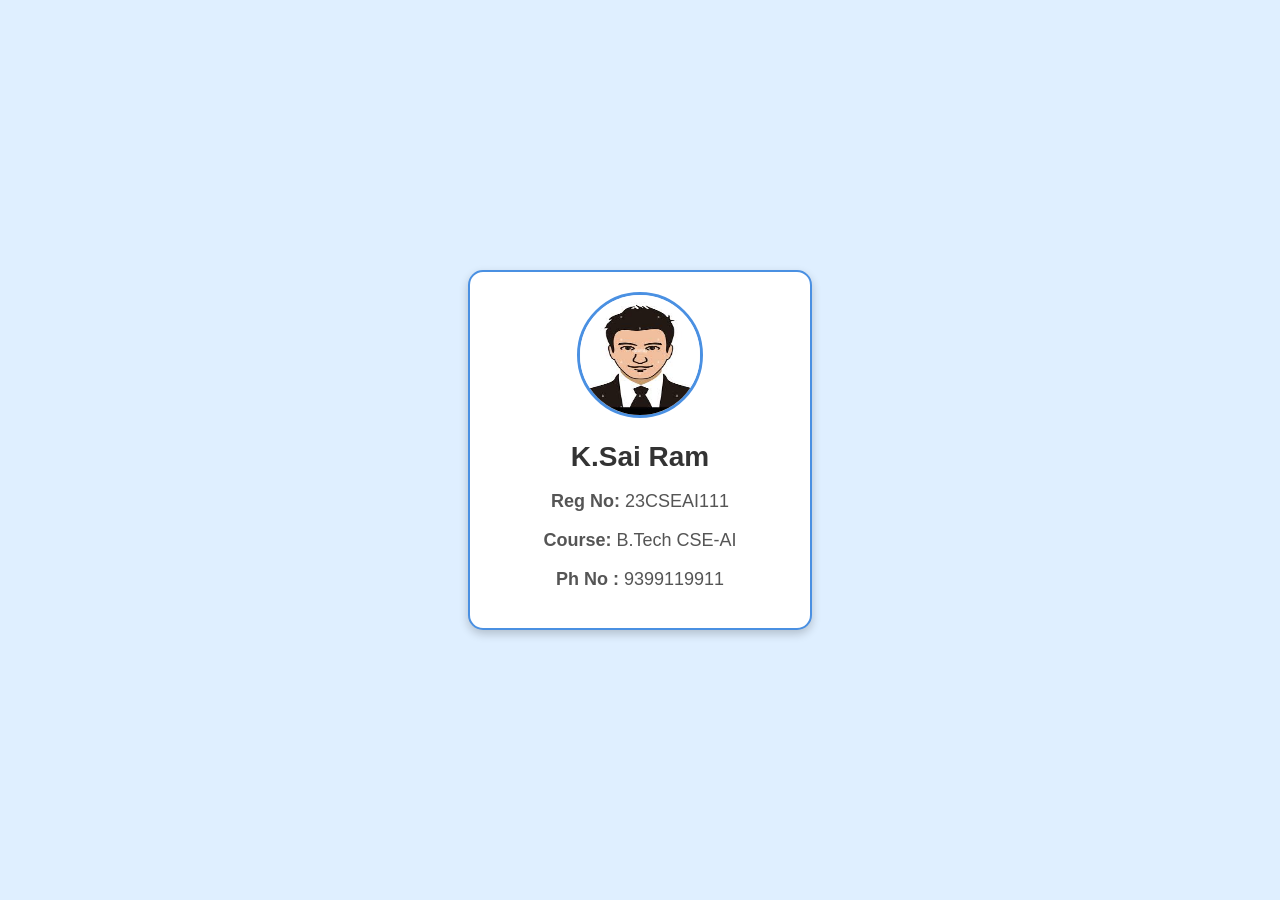
<file: CSS DAY-1 TASK/index.html>
<!DOCTYPE html>
<html>
<head>
    <title>Student Profile Card</title>

    <link rel="stylesheet" href="style.css">
</head>
<body>

    <div class="card">

        <img src="[data-uri]" 
        alt="Student Image">

        <h1>K.Sai Ram </h1>

        <p><b>Reg No:</b> 23CSEAI111</p>

        <p><b> 	Course:</b> B.Tech CSE-AI</p>
	
	<p><b>Ph No :</b> 9399119911</p>

	

    </div>

</body>
</html>
</file>
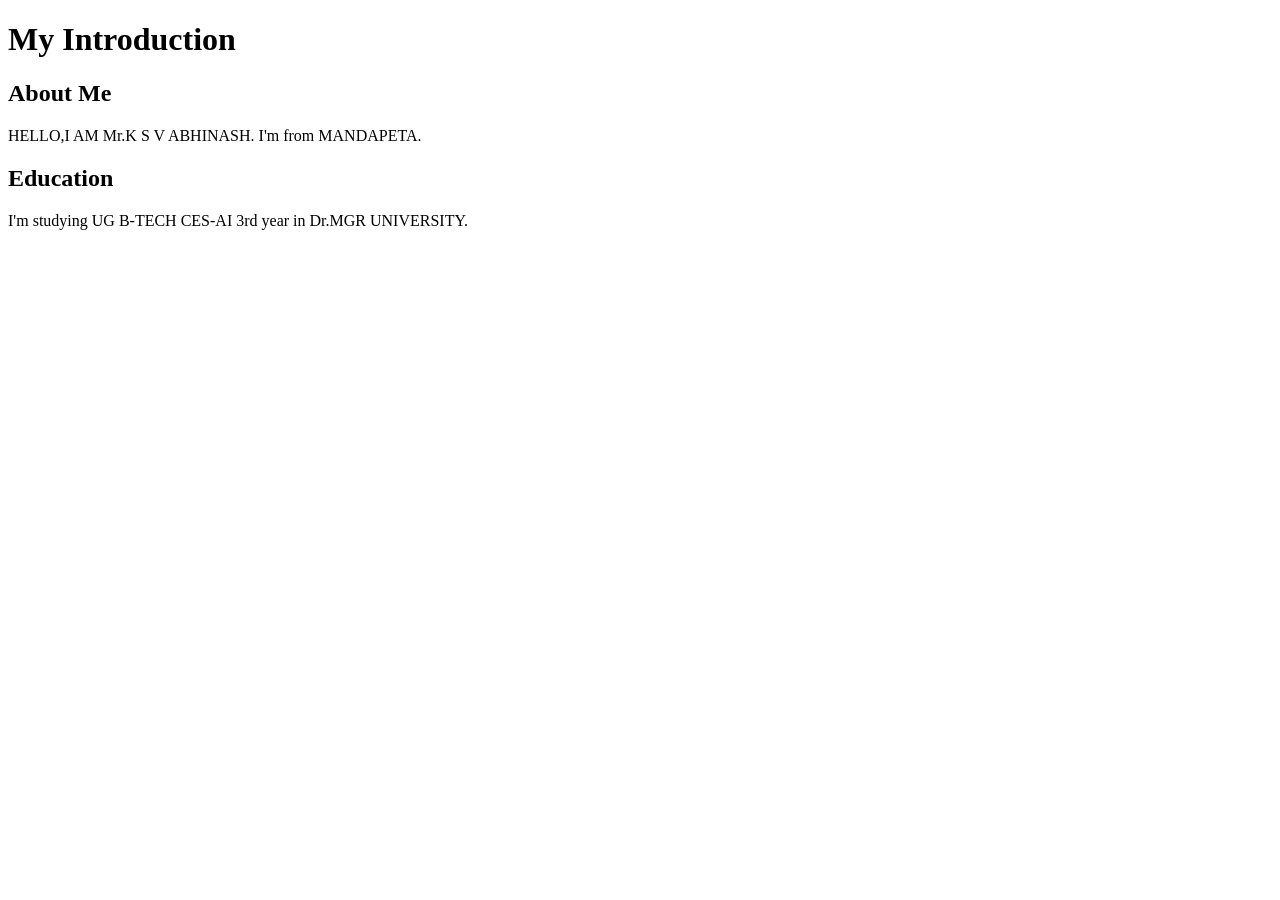
<file: DAY-2 TASK/Introduction.html>
<!DOCTYPE html>
<html>
    <head>
    <title>My Introduction </title>
    </head>
    <body>

    <h1>My Introduction </h1>

    <h2>About Me</h2>
    <p>HELLO,I AM Mr.K S V ABHINASH. I'm from MANDAPETA.</p>

    <h2>Education</h2>
    <p>I'm studying UG B-TECH CES-AI 3rd year in Dr.MGR UNIVERSITY.</p>

</body>    
</html>
</file>
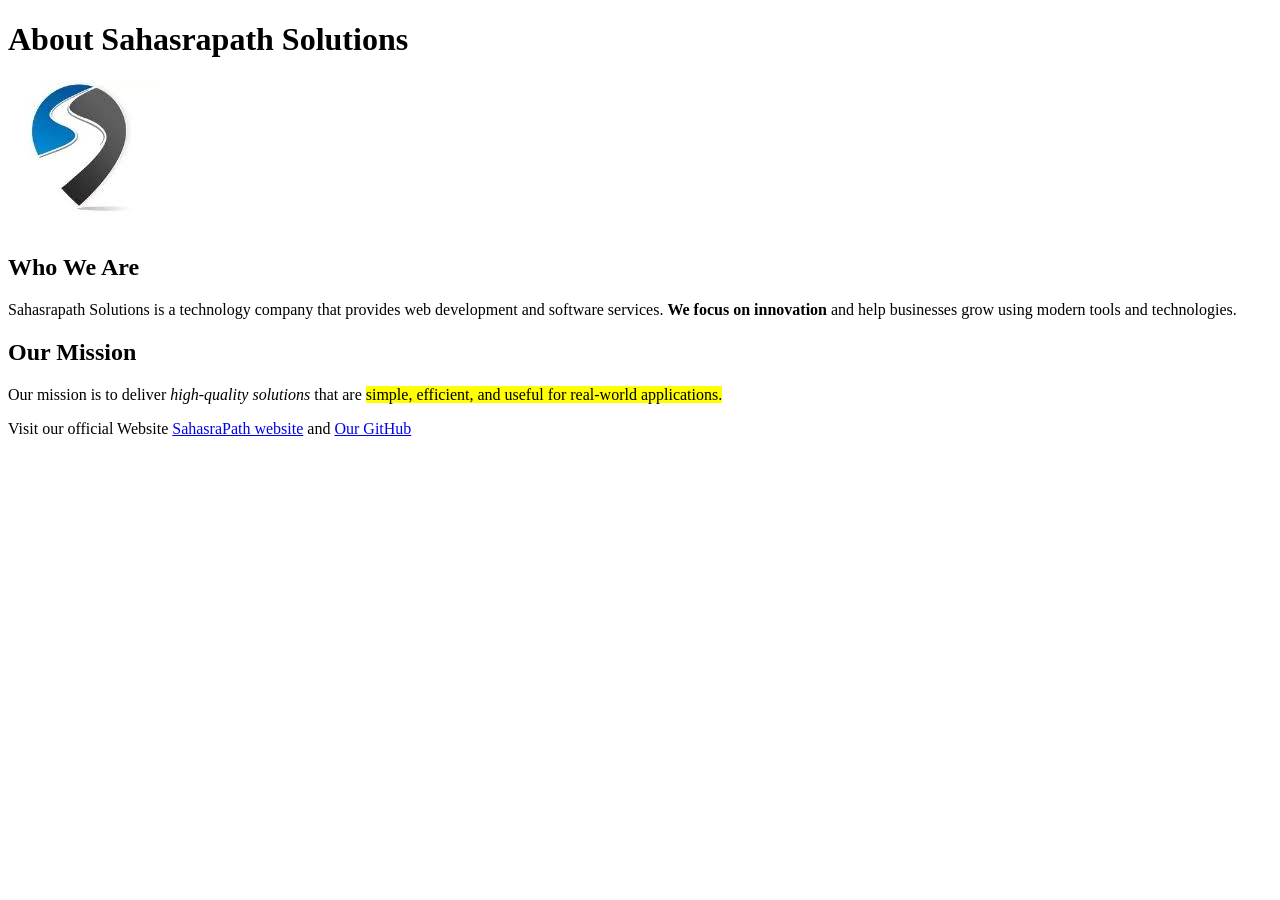
<file: DAY-3 TASK/About sahasrapath.html>
<!DOCTYPE html>
<html>
<head>
    <title>About Sahasrapath Solutions</title>
</head>
<body>
    <h1>About Sahasrapath Solutions</h1>

        <img src="[data-uri]" alt="Company Logo">

    <h2>Who We Are</h2>
    <p>
        Sahasrapath Solutions is a technology company that provides web development 
        and software services. <b>We focus on innovation</b> and help businesses grow 
        using modern tools and technologies.
    </p>
    <h2>Our Mission</h2>
    <p>
        Our mission is to deliver <i>high-quality solutions</i> that are <mark> simple, 
        efficient, and useful for real-world applications.<mark/>
    </p>
    <p>
        Visit our official Website
        <a href="http://www.sahasrapath.com/">SahasraPath website</a> 
        and 
        <a href="https://github.com">Our GitHub</a>
    </p>

</body>
</html>
</file>
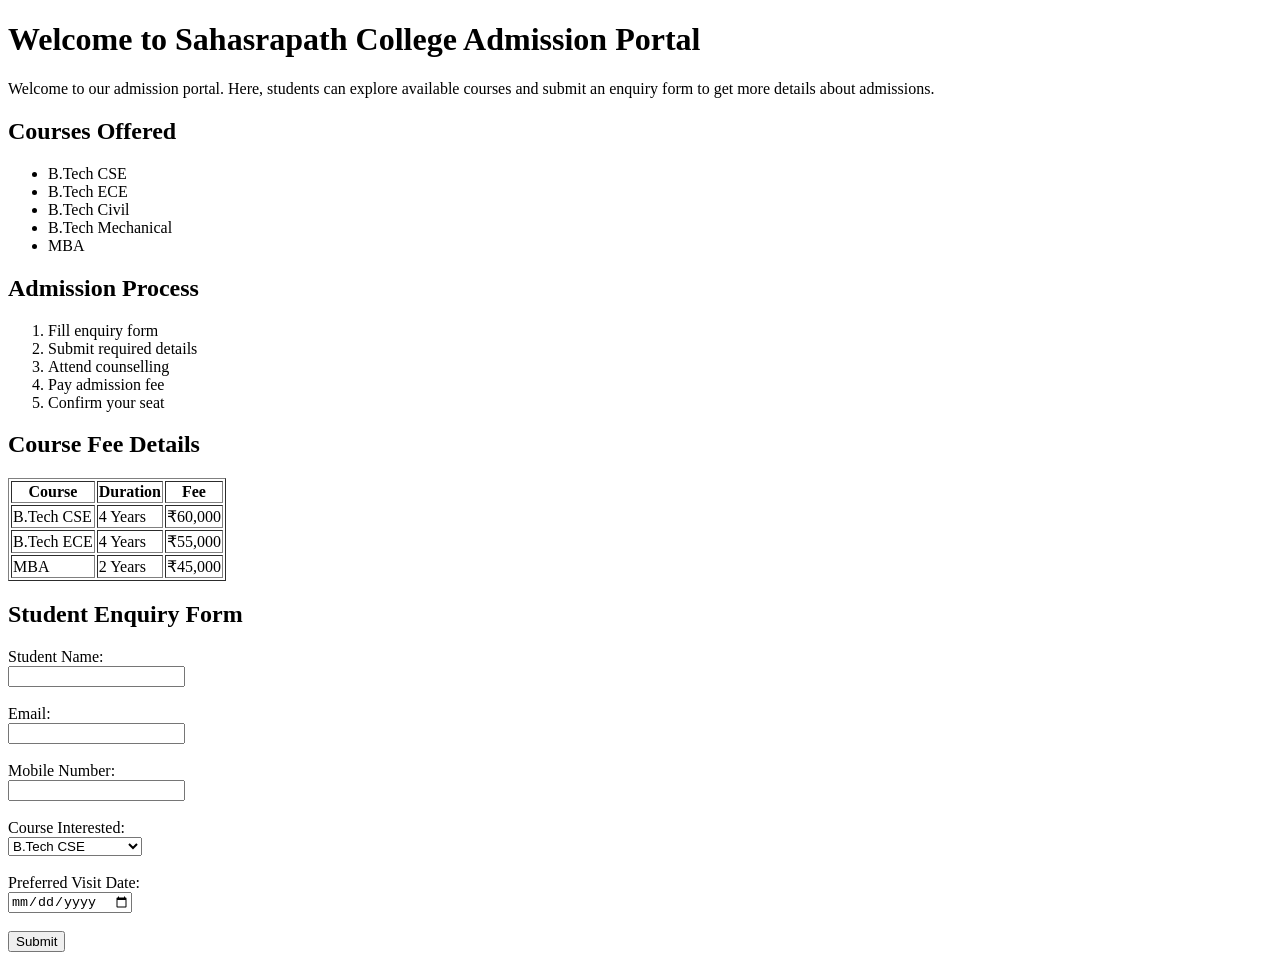
<file: DAY-4 TASK/Admission_Enquiry.html>
<!DOCTYPE html>
<html>
<head>
    <title>College Admission Enquiry Page</title>
</head>

<body>

    <h1>Welcome to Sahasrapath College Admission Portal</h1>
    <p>
        Welcome to our admission portal. Here, students can explore available courses 
        and submit an enquiry form to get more details about admissions.
    </p>

    <h2>Courses Offered</h2>
    <ul>
        <li>B.Tech CSE</li>
        <li>B.Tech ECE</li>
        <li>B.Tech Civil</li>
        <li>B.Tech Mechanical</li>
        <li>MBA</li>
    </ul>

    <h2>Admission Process</h2>
    <ol>
        <li>Fill enquiry form</li>
        <li>Submit required details</li>
        <li>Attend counselling</li>
        <li>Pay admission fee</li>
        <li>Confirm your seat</li>
    </ol>

    <h2>Course Fee Details</h2>
    <table border="1">
        <tr>
            <th>Course</th>
            <th>Duration</th>
            <th>Fee</th>
        </tr>
        <tr>
            <td>B.Tech CSE</td>
            <td>4 Years</td>
            <td>₹60,000</td>
        </tr>
        <tr>
            <td>B.Tech ECE</td>
            <td>4 Years</td>
            <td>₹55,000</td>
        </tr>
        <tr>
            <td>MBA</td>
            <td>2 Years</td>
            <td>₹45,000</td>
        </tr>
    </table>

    <h2>Student Enquiry Form</h2>
    <form>
        <label>Student Name:</label><br>
        <input type="text" name="name"><br><br>

        <label>Email:</label><br>
        <input type="email" name="email"><br><br>

        <label>Mobile Number:</label><br>
        <input type="tel" name="mobile"><br><br>

        <label>Course Interested:</label><br>
        <select name="course">
            <option>B.Tech CSE</option>
            <option>B.Tech ECE</option>
            <option>B.Tech Civil</option>
            <option>B.Tech Mechanical</option>
            <option>MBA</option>
        </select><br><br>

        <label>Preferred Visit Date:</label><br>
        <input type="date" name="date"><br><br>

        <input type="submit" value="Submit">
    </form>

</body>
</html>
</file>
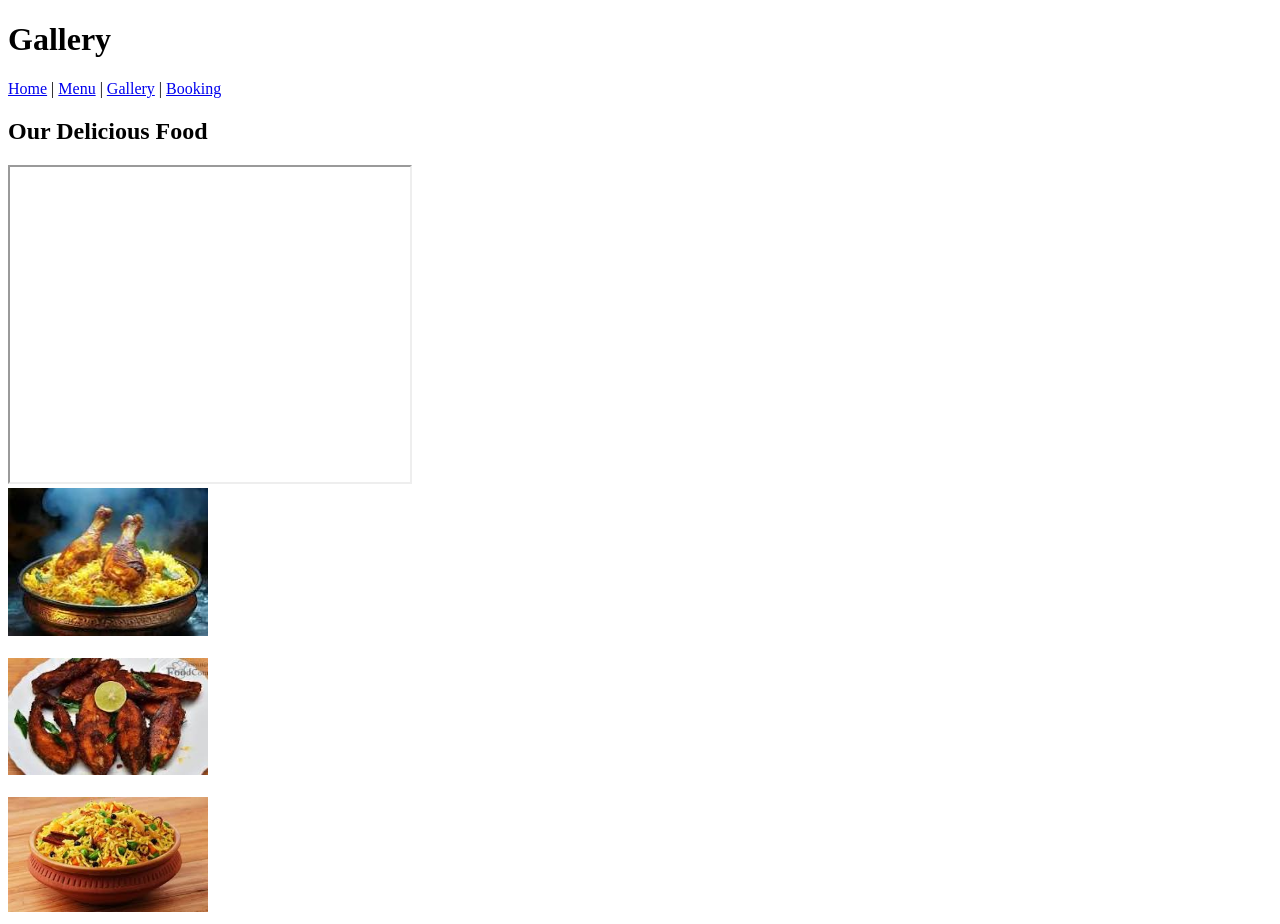
<file: DAY-5 TASK/gallery.html>
<!DOCTYPE html>
<html>
<head>
    <title>Gallery</title>
</head>
<body>

<header>
    <h1>Gallery</h1>
        <a href="index.html">Home</a> |
        <a href="menu.html">Menu</a> |
        <a href="gallery.html">Gallery</a> |
        <a href="booking.html">Booking</a>
</header>

    <h2>Our Delicious Food</h2>

   <iframe width="400" height="315"
	src="https://www.youtube.com/watch?v=xPPLbEFbCAo"
	allowfullscreen>
   </iframe>

    <br><img src="[data-uri]" width="200"></br>
    <br><img src="[data-uri]" width="200"></br>
    <br><img src="[data-uri]" width="200"></br>



</body>
</html>
</file>
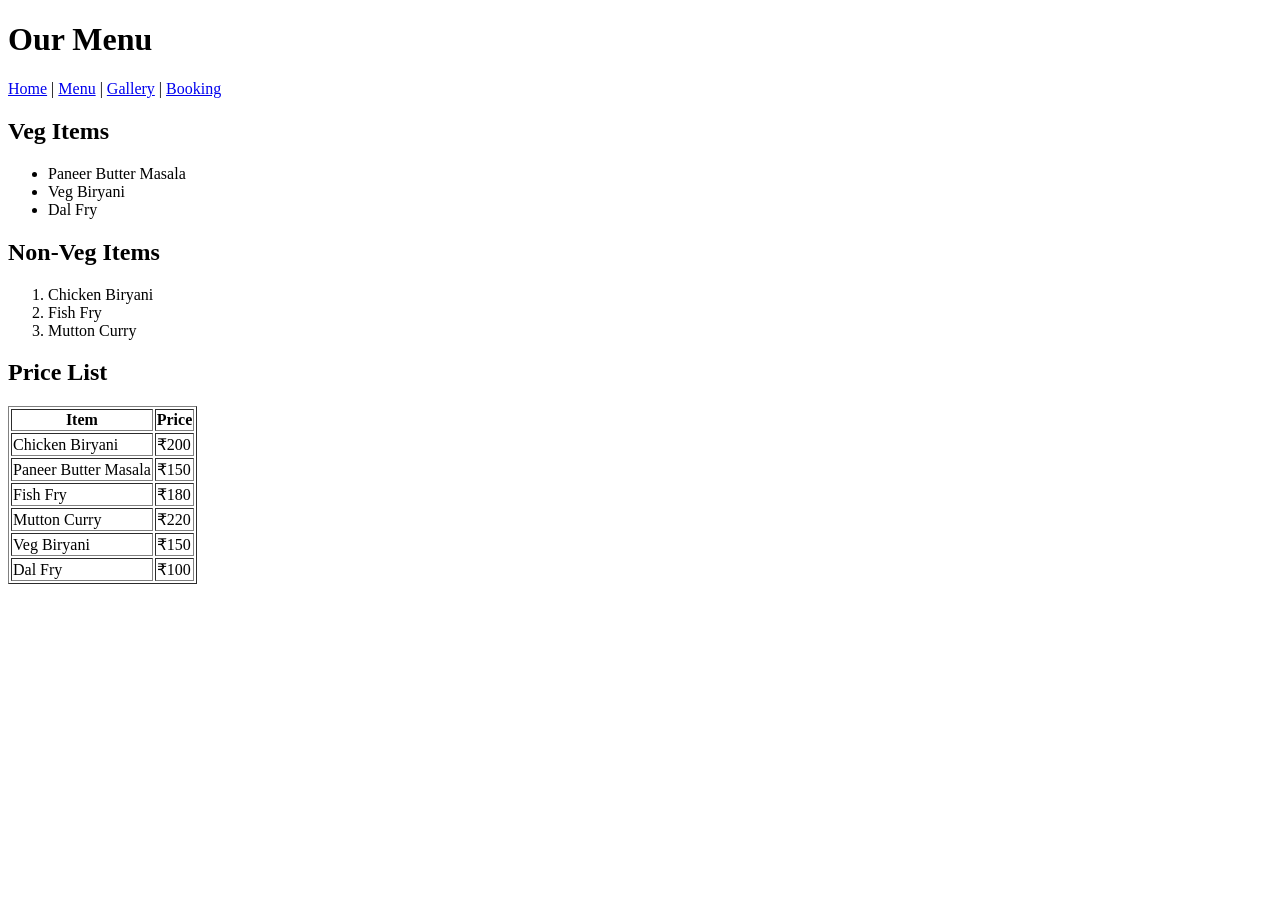
<file: DAY-5 TASK/menu.html>
<!DOCTYPE html>
<html>
<head>
    <title>Menu</title>
</head>
<body>

<header>
    <h1>Our Menu</h1>
        <a href="index.html">Home</a> |
        <a href="menu.html">Menu</a> |
        <a href="gallery.html">Gallery</a> |
        <a href="booking.html">Booking</a>
</header>

    <h2>Veg Items</h2>
    <ul>
        <li>Paneer Butter Masala</li>
        <li>Veg Biryani</li>
        <li>Dal Fry</li>
    </ul>

    <h2>Non-Veg Items</h2>
    <ol>
        <li>Chicken Biryani</li>
        <li>Fish Fry</li>
        <li>Mutton Curry</li>
    </ol>

    <h2>Price List</h2>
    <table border="1">
        <tr>
            <th>Item</th>
            <th>Price</th>
        </tr>
        <tr>
            <td>Chicken Biryani</td>
            <td>₹200</td>
        </tr>
        <tr>
            <td>Paneer Butter Masala</td>
            <td>₹150</td>
        </tr>
        <tr>
            <td>Fish Fry</td>
            <td>₹180</td>
        </tr>
 	<tr>
            <td>Mutton Curry</td>
            <td>₹220</td>
        </tr>
	<tr>
            <td>Veg Biryani</td>
            <td>₹150</td>
        </tr>
	 <tr>
            <td>Dal Fry</td>
            <td>₹100</td>
        </tr>
	
    </table>

</body>
</html>
</file>
<file: CSS DAY-1 TASK/style.css>
body{
    margin: 0;
    padding: 0;
    background-color: #dfefff;
    font-family: Arial, sans-serif;

    /* Center Card */
    display: flex;
    justify-content: center;
    align-items: center;
    height: 100vh;
}

.card{
    background-color: white;
    width: 300px;
    text-align: center;

    padding: 20px;
    margin: 20px;

    border: 2px solid #4a90e2;
    border-radius: 15px;

    box-shadow: 0px 4px 10px rgba(0,0,0,0.2);

    transition: 0.3s;
}


.card img{
    width: 120px;
    height: 120px;
    border-radius: 50%;

    border: 3px solid #4a90e2;
}
.card:hover {
        transform: scale(1.05);
        background-color: #f0f8ff;
    }


.card h1{
    color: #333;
    font-size: 28px;
}

.card p{
    color: #555;
    font-size: 18px;
}
</file>
